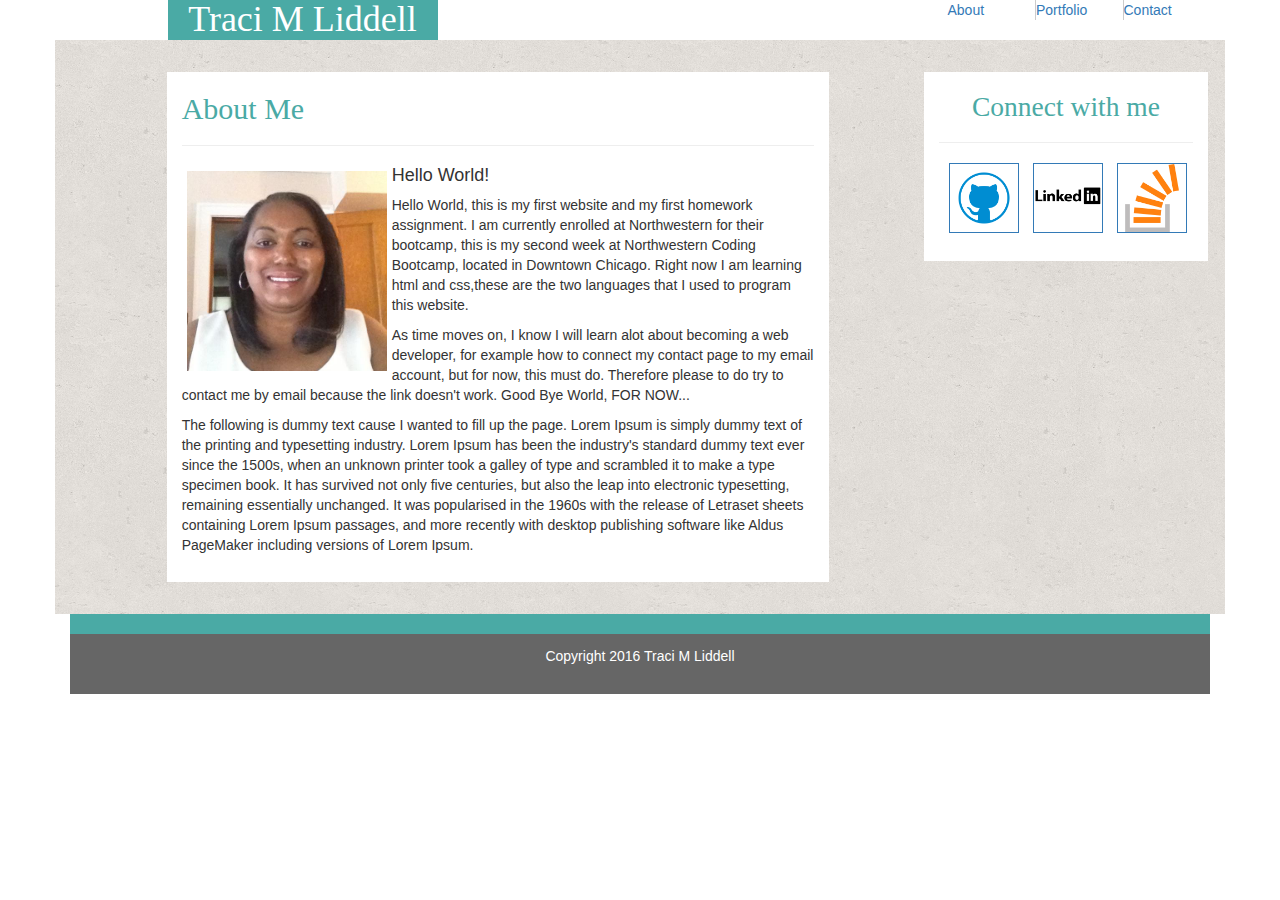
<file: index.html>
<!DOCTYPE html>
<html lang="en">
<head>
    <meta charset="UTF-8">
    <title>Bootstrap About Me</title>

    <link rel="stylesheet" href="https://maxcdn.bootstrapcdn.com/bootstrap/3.3.6/css/bootstrap.min.css">
    <link rel="stylesheet" type="text/css" href="assets/css/custom.css">

</head>
<body>
    
    <div class="container">
        <div class="row">
            <div class="col-md-1"></div>
            <div class="col-md-4">
                <h1 id="myname">Traci M Liddell</h1>
            </div>
            <div class="col-md-4"></div>
            <div class="col-md-3">
                <ul>
                    <li><a href ="contact.html">Contact</a></li>
                    <li><a href = "portfolio.html">Portfolio</a></li> 
                    <li><a href ="index.html">About</a></li> 
                </ul>
            </div>
        </div>    
    </div>    

        <div id= background-color class="container">
        <div class="row">
            <div class="col-md-1"></div>
            <div id="trail_1" class="col-md-7">
                    <header>
                        <h2>About Me</h2>
                    </header>

                    <hr id="line1">

                    <img id="my_picture" src="./assets/images/picture.jpg" alt="picture of myself">

                    <h4>Hello World!</h4>
                    <p>
                        Hello World,

                        this is my first website and my first homework assignment. I am currently enrolled at Northwestern for their bootcamp, this is my second week at Northwestern Coding Bootcamp, located in Downtown Chicago. Right now I am learning html and css,these are the two languages that I used to program this website.
                    </p>

                    <p>
                        As time moves on, I know I will learn alot about becoming a web developer, for example how to connect my contact page to my email account, but for now, this must do. Therefore please to do try to contact me by email because the link doesn't work.
                        Good Bye World,
                        FOR NOW...
                    </p>

                    <p>
                        The following is dummy text cause I wanted to fill up the page. Lorem Ipsum is simply dummy text of the printing and typesetting industry. Lorem Ipsum has been the industry's standard dummy text ever since the 1500s, when an unknown printer took a galley of type and scrambled it to make a type specimen book. It has survived not only five centuries, but also the leap into electronic typesetting, remaining essentially unchanged. It was popularised in the 1960s with the release of Letraset sheets containing Lorem Ipsum passages, and more recently with desktop publishing software like Aldus PageMaker including versions of Lorem Ipsum.
                    </p>
                   </div>
            <div class="col-md-1"></div>
            <div id="trail_2" class="col-md-3">

                    <header>
                        <h3>Connect with me</h3>
                    </header>

                    <hr id="line2">

                    <a href="https://github.com/tmliddell"><img class="icon_pictures" src="./assets/images/1475457703_github.png"></a>
                    <a href="https://www.linkedin.com/home?traci-liddell"><img class="icon_pictures" src="./assets/images/1475457926_LinkedIN_B.png"></a>
                    <a id="coming-soon" href="http://stackoverflow.com/users/6842796/traci-liddell"><img class="icon_pictures" src="./assets/images/1475459284_Stack_Overflow.png"></a>
            </div>
        </div>    
        </div> 

    <div class="container">
        <div class="row">
            <div class="col-md-12">
                <footer id=f1>
                    test
                </footer>
            </div>
        </div>
    </div>
    
    <div class="container">
        <div class="row">
            <div class="col-md-12">
                <footer id=f2> 
                    Copyright 2016 Traci M Liddell
                </footer>
            </div>
        </div>
    </div>
</body>
</html>
</file>
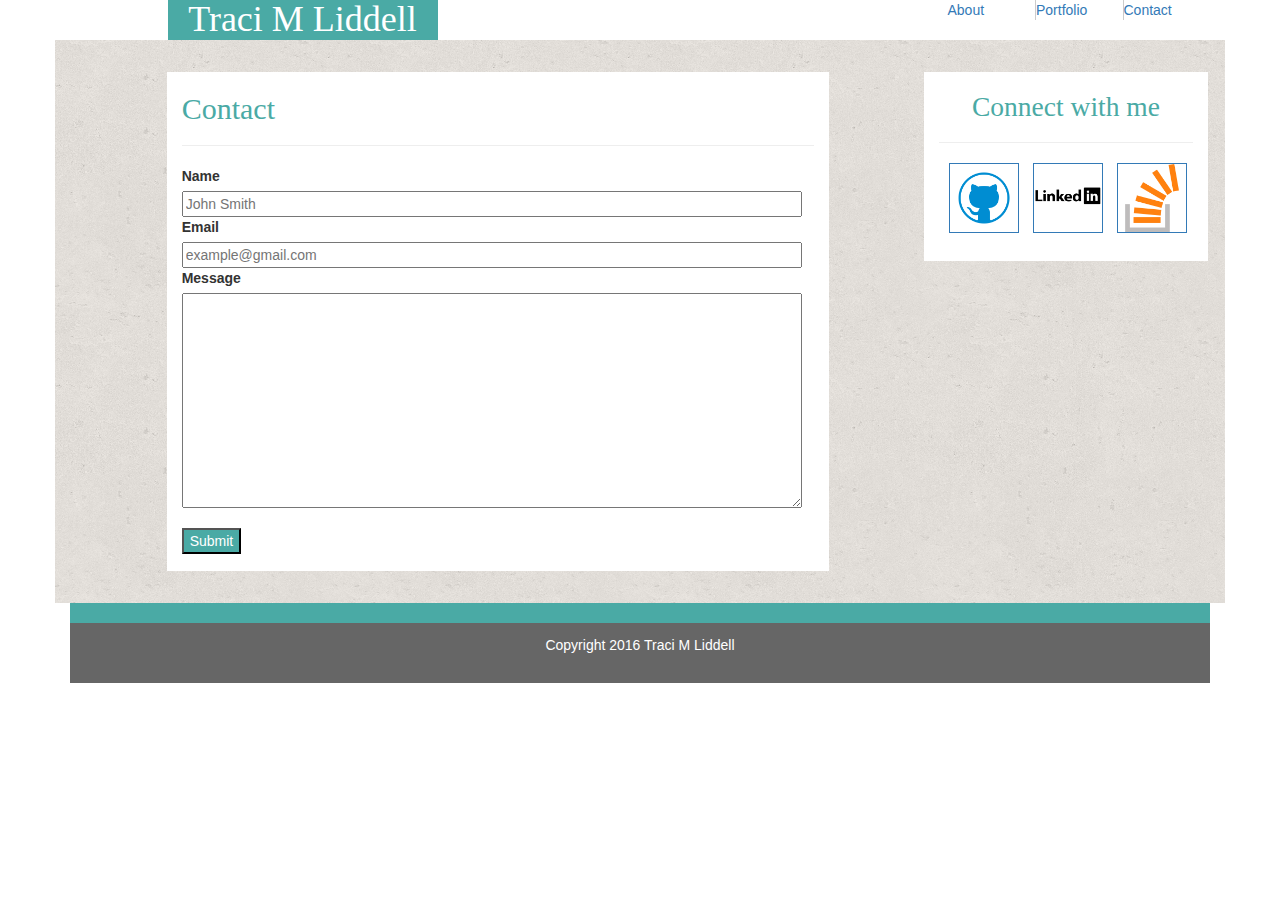
<file: contact.html>
<!DOCTYPE html>
<html lang="en">
<head>
    <meta charset="UTF-8">
    <title>Bootstrap Contact Me</title>

    <link rel="stylesheet" href="https://maxcdn.bootstrapcdn.com/bootstrap/3.3.6/css/bootstrap.min.css">
    <link rel="stylesheet" type="text/css" href="assets/css/custom.css">

</head>
<body>
    
    <div class="container">
        <div class="row">
            <div class="col-md-1"></div>
            <div class="col-md-4">
                <h1 id="myname">Traci M Liddell</h1>
            </div>
            <div class="col-md-4"></div>
            <div class="col-md-3">
                <ul>
                    <li><a href ="contact.html">Contact</a></li>
                    <li><a href = "portfolio.html">Portfolio</a></li> 
                    <li><a href ="index.html">About</a></li> 
                </ul>
            </div>
        </div>    
    </div>  

    <!-- <section id="background-color"> -->

        <div id=background-color class="container">
        <div class="row">
            <div class="col-md-1"></div>
            <div id="trail_1" class="col-md-7">
                  <header>
                <h2>Contact</h2>
            </header>

            <hr id="line1">

            <form>
                <label for="name">Name</label> <br>
                <input type="text" name="name" id="name" placeholder="John Smith" autocapitalize="on" autocorrect="on" /> <br>

                <label for="email">Email</label> <br>
                <input type="email" name="email" id="email" placeholder="example@gmail.com" autocapitalize="off" autocorrect="on" /> <br>

                <label for="website">Message</label> <br>
                <textarea name="message" id="message" autocorrect="on"></textarea> <br>

                <a href="mailto:tmliddell@sbcglobal.net"><button class="button" name="submit" id="submit">Submit</button></a>
            </form>  
            </div>
            <div class="col-md-1"></div>
            <div id="trail_2" class="col-md-3">

                    <header>
                        <h3>Connect with me</h3>
                    </header>

                    <hr id="line2">

                    <a href="https://github.com/tmliddell"><img class="icon_pictures" src="./assets/images/1475457703_github.png"></a>
                    <a href="https://www.linkedin.com/home?traci-liddell"><img class="icon_pictures" src="./assets/images/1475457926_LinkedIN_B.png"></a>
                    <a id="coming-soon" href="http://stackoverflow.com/users/6842796/traci-liddell"><img class="icon_pictures" src="./assets/images/1475459284_Stack_Overflow.png"></a>
            </div>
        </div>    
        </div>  

    <div class="container">
        <div class="row">
            <div class="col-md-12">
                <footer id=f1>
                    test
                </footer> 
            </div>
        </div>
    </div>

    <div class="container">
        <div class="row">
            <div class="col-md-12">
                <footer id=f2> 
                    Copyright 2016 Traci M Liddell
                </footer>
            </div>
        </div>
    </div>
</body>
</html>
</file>
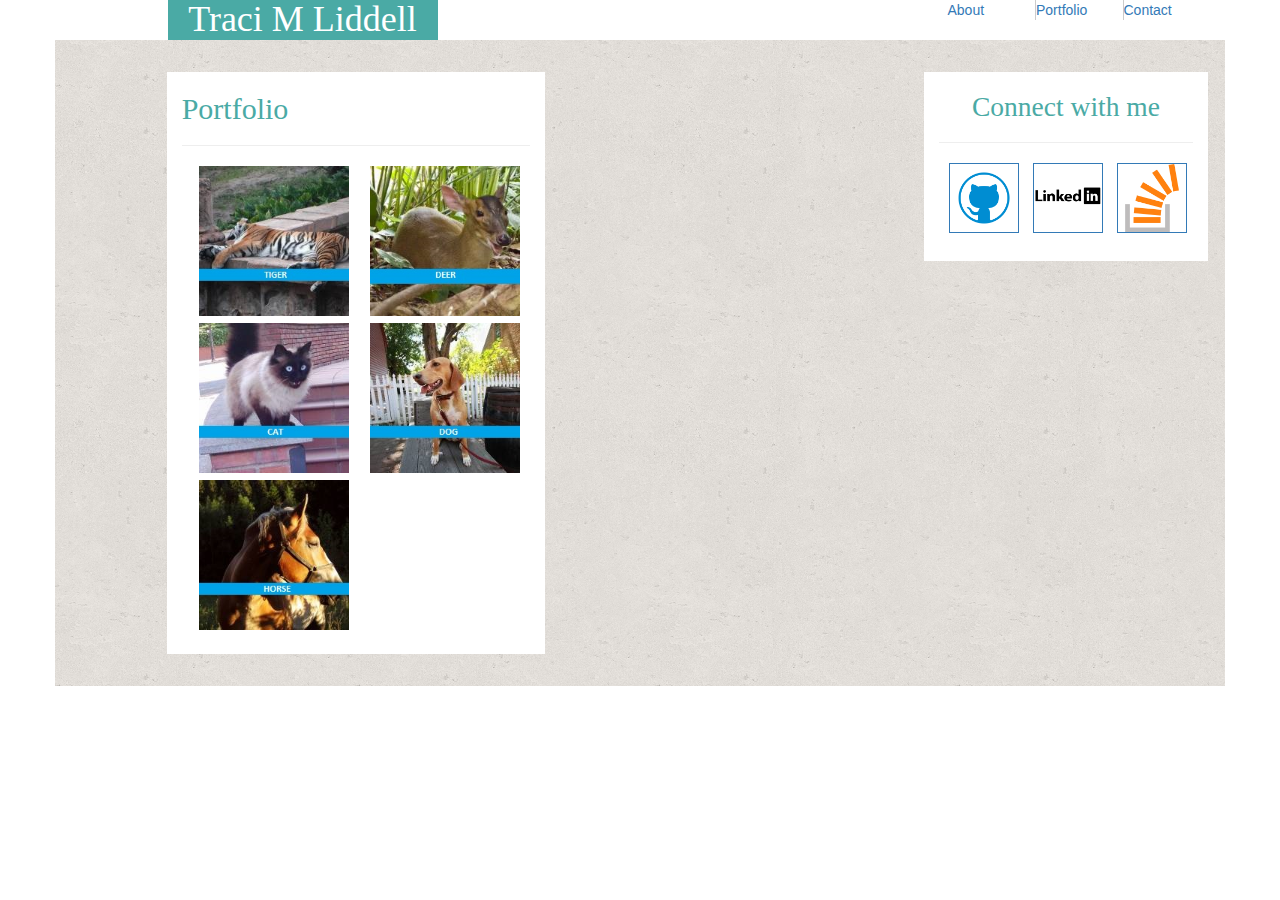
<file: portfolio.html>
<!DOCTYPE html>
<html lang="en">
<head>
    <meta charset="UTF-8">
    <title>Bootstrap Portfolio</title>

    <link rel="stylesheet" href="https://maxcdn.bootstrapcdn.com/bootstrap/3.3.6/css/bootstrap.min.css">
    <link rel="stylesheet" type="text/css" href="assets/css/custom.css">

</head>
<body>
    
    <div class="container">
        <div class="row">
            <div class="col-md-1"></div>
            <div class="col-md-4">
                <h1 id="myname">Traci M Liddell</h1>
            </div>
            <div class="col-md-4"></div>
            <div class="col-md-3">
                <ul>
                    <li><a href ="contact.html">Contact</a></li>
                    <li><a href = "portfolio.html">Portfolio</a></li> 
                    <li><a href ="index.html">About</a></li> 
                </ul>
            </div>
        </div>    
    </div>  

        <div id="background-color" class="container">
            <div class="row">
                <div class="col-md-1"></div>
                <div id="trail_1" class="col-md-4">
                    <header>
                        <h2>Portfolio</h2>
                    </header>

                    <hr id="line1">

                    <img class="animals" src="./assets/images/animals-q-c-200-200-3.jpg" >

                    <img class="animals" src="./assets/images/animals-q-c-200-200-5.jpg">

                    <img class="animals" src="./assets/images/animals-q-c-200-200-7.jpg">

                    <img class="animals" src="./assets/images/animals-q-c-200-200-9.jpg">

                    <img class="animals" src="./assets/images/animals-q-c-200-200-10.jpg">
                </div>
            <div class="col-md-4"></div>
            <div id="trail_2" class="col-md-3">

                <header>
                    <h3>Connect with me</h3>
                </header>

                <hr id="line2">

                <a href="https://github.com/tmliddell"><img class="icon_pictures" src="./assets/images/1475457703_github.png"></a>
                <a href="https://www.linkedin.com/home?traci-liddell"><img class="icon_pictures" src="./assets/images/1475457926_LinkedIN_B.png"></a>
                <a id="coming-soon" href="http://stackoverflow.com/users/6842796/traci-liddell"><img class="icon_pictures" src="./assets/images/1475459284_Stack_Overflow.png"></a>
            </div>
            </div>    
        </div>

</body>
</html>
</file>
<file: assets/css/custom.css>
body {
	font-family:  'Arial', 'Helvetica Neue', Helvetica, sans-serif; 	
}

#background-color {
	background-image: url('../images/cork-wallet.png');
	padding:2.5%;
}

#myname {
	font-family: 'Georgia', Times, Times New Roman, serif;background: #4aaaa5;
	width:270px;
	background: #4aaaa5;
	text-align: center;
	color:#ffffff;
	margin:0;
}

ul {list-style:none
	margin:0; 
	padding:0;
}

li {
	float:right;
	width: 87.5px;
	display:block; 
	margin:0; padding:0;
	 border-left:#ccc solid 1px;
	line-height: -50px;
} 

li:last-child {
	border-left: 0;
}

#trail_1{
	background-color: #ffffff;
	padding-bottom: 1.5%;
}

#trail_2{
	background-color: #ffffff;
	padding-bottom: 2.5%;
}		

#my_picture{
	width: 200px;
	height:200px;
	float: left;
	margin: 5px;
}

.animals{
	width: 150px;
	height: 150px;
	margin-left: 5%;
	margin-bottom: 2%;
}

h2 {
	font-family: 'Georgia', Times, Times New Roman, serif;
	color:#4aaaa5;
}

#line1 { 
	color:#ffffff;
	margin-left: 0px;
}

input {
	width: 620px;
}

textarea {
	width:620px;
	height: 215px;
}	

button {
	background-color: #4aaaa5;
	color:white;
	margin-top: 15px;
}

h3 {
	font-family: 'Georgia', Times, Times New Roman, serif;color:#4aaaa5;
	text-align:center;
	font-size: 27.5px;
}

.icon_pictures{
	width:70px;
	height: 70px;
	border: 1px solid;
	margin-left:10px;
}

#line2 {
	color: #ffffff;
}

#f1 {
	background-color: #4aaaa5;
	color:#4aaaa5;
	text-align:center;
	margin: 0;
}

#f2 {
	color: #ffffff;
	background-color:#666666;
	text-align: center;
	height: 60px;
	line-height: 45px;
	margin: 0;
}
</file>
